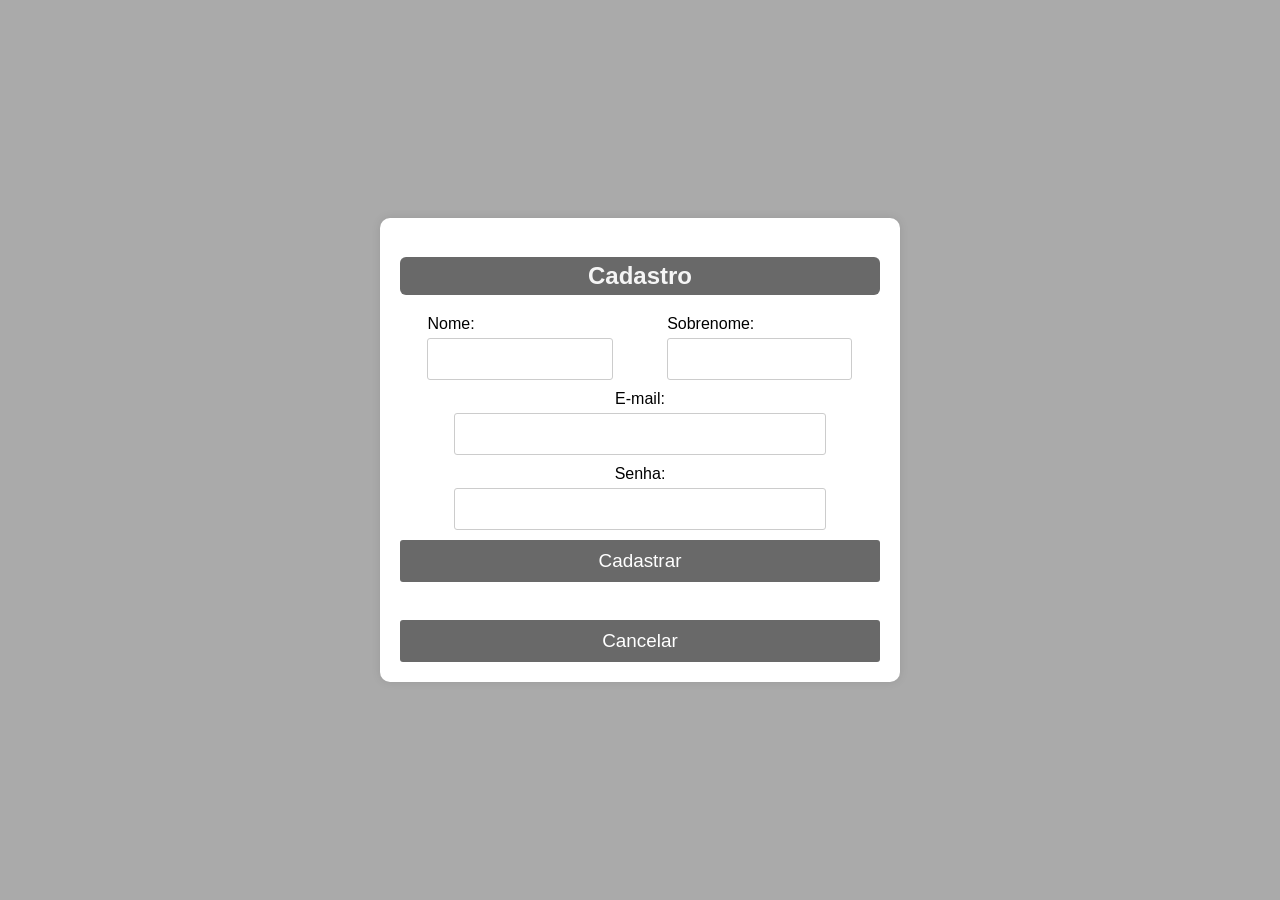
<file: cadastrar/cadastro.html>
<!DOCTYPE html>
<html>

<head>
    <meta charset='utf-8'>
    <meta http-equiv='X-UA-Compatible' content='IE=edge'>
    <title>Tela de Cadastro</title>
    <meta name='viewport' content='width=device-width, initial-scale=1'>
    <link rel='stylesheet' type='text/css' media='screen' href='cadastro.css'>
</head>

<body>
    <div class="container">
        <div class="panel">
            <h2>Cadastro</h2>
            <form method="POST" action="cadastro.php">

                <div id="nome">
                    <div>
                        <label for="fullname">Nome:</label>
                        <input type="text" id="fullname" name="fullname" required>
                    </div>
                    <div>
                        <label for="leftname">Sobrenome:</label>
                        <input type="text" id="leftname" name="leftname" required>
                    </div>

                </div>

                <label for="email">E-mail:</label>
                <input type="email" id="email" name="email" required>

                <label for="password">Senha:</label>
                <input type="password" id="password" name="password" required>

                <button class="logar1" type="submit">Cadastrar</button>
            </form>
            <br>
           <a href="../index.php"> <button class="exit-btn">Cancelar</button> </a>
        </div>
    </div>
</body>

</html>
</file>
<file: cadastrar/cadastro.css>
body {
    margin: 0;
    padding: 0;
    font-family: Arial, sans-serif;
  background-color: #aaaaaa;
}

.container {
    display: flex;
    justify-content: center;
    align-items: center;
    height: 100vh;
}

.panel {
    background-color: #ffffff;
    padding: 20px;
    border-radius: 10px;
    box-shadow: 0px 0px 10px rgba(0, 0, 0, 0.1);
    text-align: center;
}

.panel h2 {
    background-color: dimgray;
    color: whitesmoke;
    padding: 5px;
    border-radius: 6px;
    margin-bottom: 20px;
}

.panel form {
    margin-bottom: 20px;
}

.panel label {
    display: block;
    margin-bottom: 5px;
}

.panel input[type="text"],
.panel input[type="email"],
.panel input[type="password"] {
    width: 40vh;
    height: 30px;
    margin-bottom: 10px;
    border: 1px solid #ccc;
    border-radius: 3px;
    padding: 5px;
}

.logar1 {
    padding: 4px;
    font-size: 0.5cm;
    border-radius: 6px;
}

.panel button {
    width: 100%;
    padding: 10px;
    background-color: dimgray;
    color: #ffffff;
    border: none;
    border-radius: 3px;
    cursor: pointer;
}

.panel button:hover {
    background-color: #0056b3;
}

.extra {
    margin-bottom: 20px;
}

.extra p {
    margin: 0;
}

.extra a {
    color: gray;
    text-decoration: none;
}

.extra a:hover {
    text-decoration: underline;
}

.exit-btn {
    background-color: #dc3545;
    color: #ffffff;
    border: none;
    cursor: pointer;
    padding: 4px;
    font-size: 0.5cm;
    border-radius: 8px;
}

.exit-btn:hover {
    background-color: #c82333;
}

#nome{
    display: flex;
    justify-content: space-around;
    text-align: left;
}
#nome input{
    width: 13em;
}
</file>
